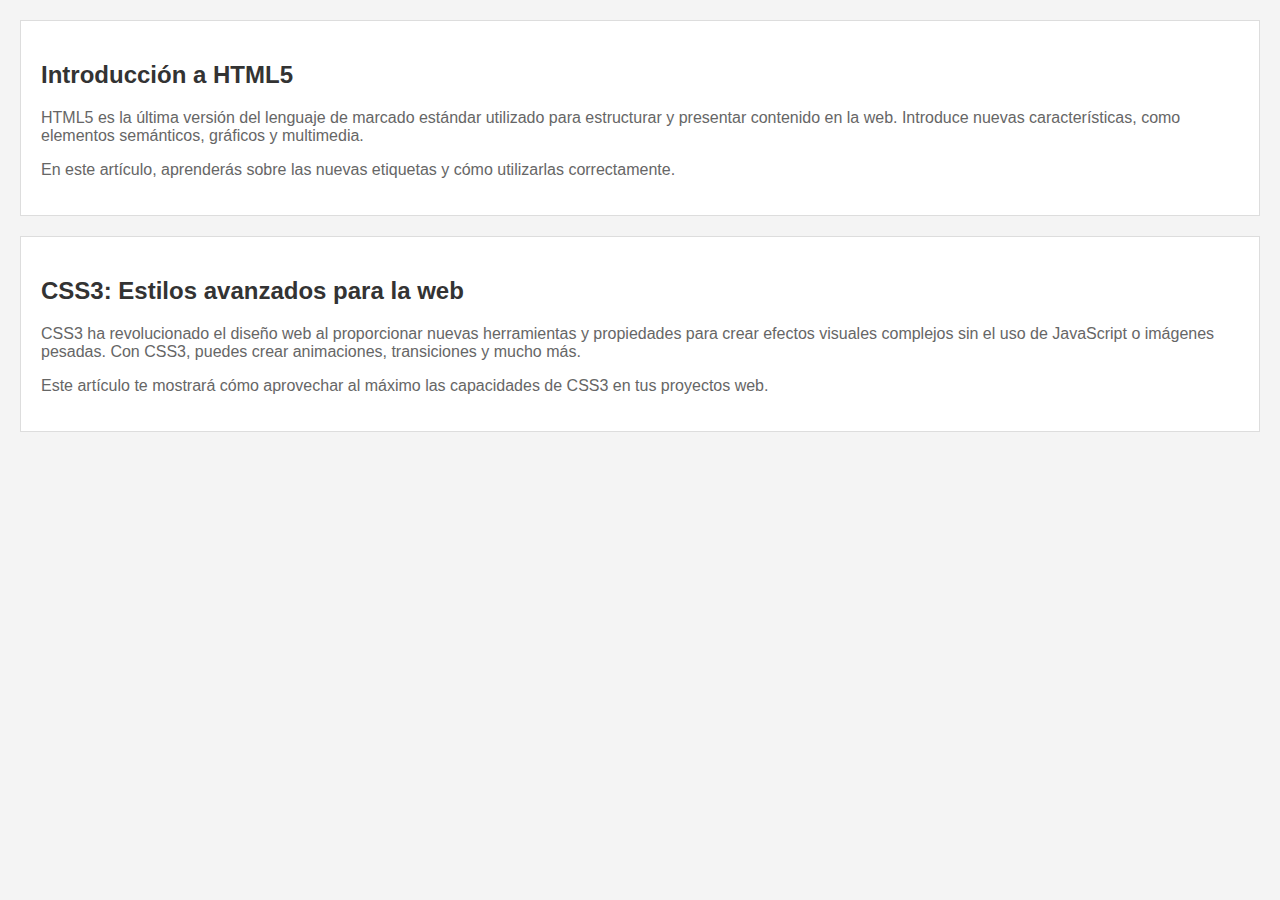
<file: Html 5 BoilerPlate/Ejemplo_Article.html>
<!DOCTYPE html>
<html lang="es">
<head>
  <meta charset="UTF-8">
  <meta name="viewport" content="width=device-width, initial-scale=1.0">
  <title>Ejemplo de Artículo</title>
  <style>
    body {
      font-family: Arial, sans-serif;
      background-color: #f4f4f4;
      margin: 20px;
    }
    article {
      background-color: #fff;
      padding: 20px;
      margin-bottom: 20px;
      border: 1px solid #ddd;
    }
    h2 {
      color: #333;
    }
    p {
      color: #666;
    }
  </style>
</head>
<body>

  <!-- Primer artículo -->
  <article>
    <h2>Introducción a HTML5</h2>
    <p>HTML5 es la última versión del lenguaje de marcado estándar utilizado para estructurar y presentar contenido en la web. Introduce nuevas características, como elementos semánticos, gráficos y multimedia.</p>
    <p>En este artículo, aprenderás sobre las nuevas etiquetas y cómo utilizarlas correctamente.</p>
  </article>

  <!-- Segundo artículo -->
  <article>
    <h2>CSS3: Estilos avanzados para la web</h2>
    <p>CSS3 ha revolucionado el diseño web al proporcionar nuevas herramientas y propiedades para crear efectos visuales complejos sin el uso de JavaScript o imágenes pesadas. Con CSS3, puedes crear animaciones, transiciones y mucho más.</p>
    <p>Este artículo te mostrará cómo aprovechar al máximo las capacidades de CSS3 en tus proyectos web.</p>
  </article>

</body>
</html>
</file>
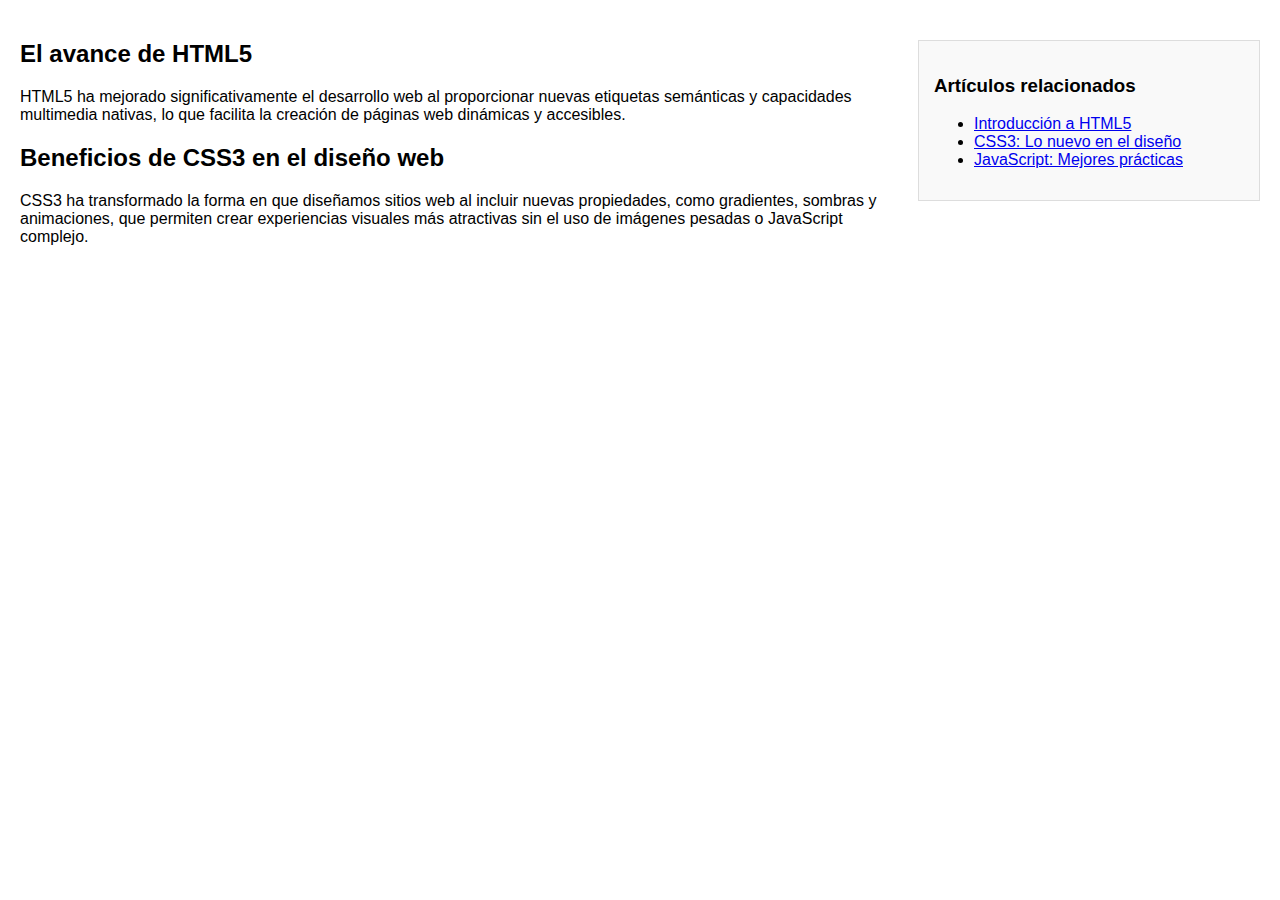
<file: Html 5 BoilerPlate/Ejemplo_Aside.html>
<!DOCTYPE html>
<html lang="es">
<head>
  <meta charset="UTF-8">
  <meta name="viewport" content="width=device-width, initial-scale=1.0">
  <title>Ejemplo de Aside</title>
  <style>
    body {
      font-family: Arial, sans-serif;
      margin: 20px;
    }
    main {
      width: 70%;
      float: left;
    }
    aside {
      width: 25%;
      float: right;
      background-color: #f9f9f9;
      padding: 15px;
      margin: 20px 0;
      border: 1px solid #ddd;
    }
    article {
      margin-bottom: 20px;
    }
  </style>
</head>
<body>

  <!-- Contenido principal -->
  <main>
    <article>
      <h2>El avance de HTML5</h2>
      <p>HTML5 ha mejorado significativamente el desarrollo web al proporcionar nuevas etiquetas semánticas y capacidades multimedia nativas, lo que facilita la creación de páginas web dinámicas y accesibles.</p>
    </article>

    <article>
      <h2>Beneficios de CSS3 en el diseño web</h2>
      <p>CSS3 ha transformado la forma en que diseñamos sitios web al incluir nuevas propiedades, como gradientes, sombras y animaciones, que permiten crear experiencias visuales más atractivas sin el uso de imágenes pesadas o JavaScript complejo.</p>
    </article>
  </main>

  <!-- Contenido secundario o complementario -->
  <aside>
    <h3>Artículos relacionados</h3>
    <ul>
      <li><a href="#">Introducción a HTML5</a></li>
      <li><a href="#">CSS3: Lo nuevo en el diseño</a></li>
      <li><a href="#">JavaScript: Mejores prácticas</a></li>
    </ul>
  </aside>

</body>
</html>
</file>
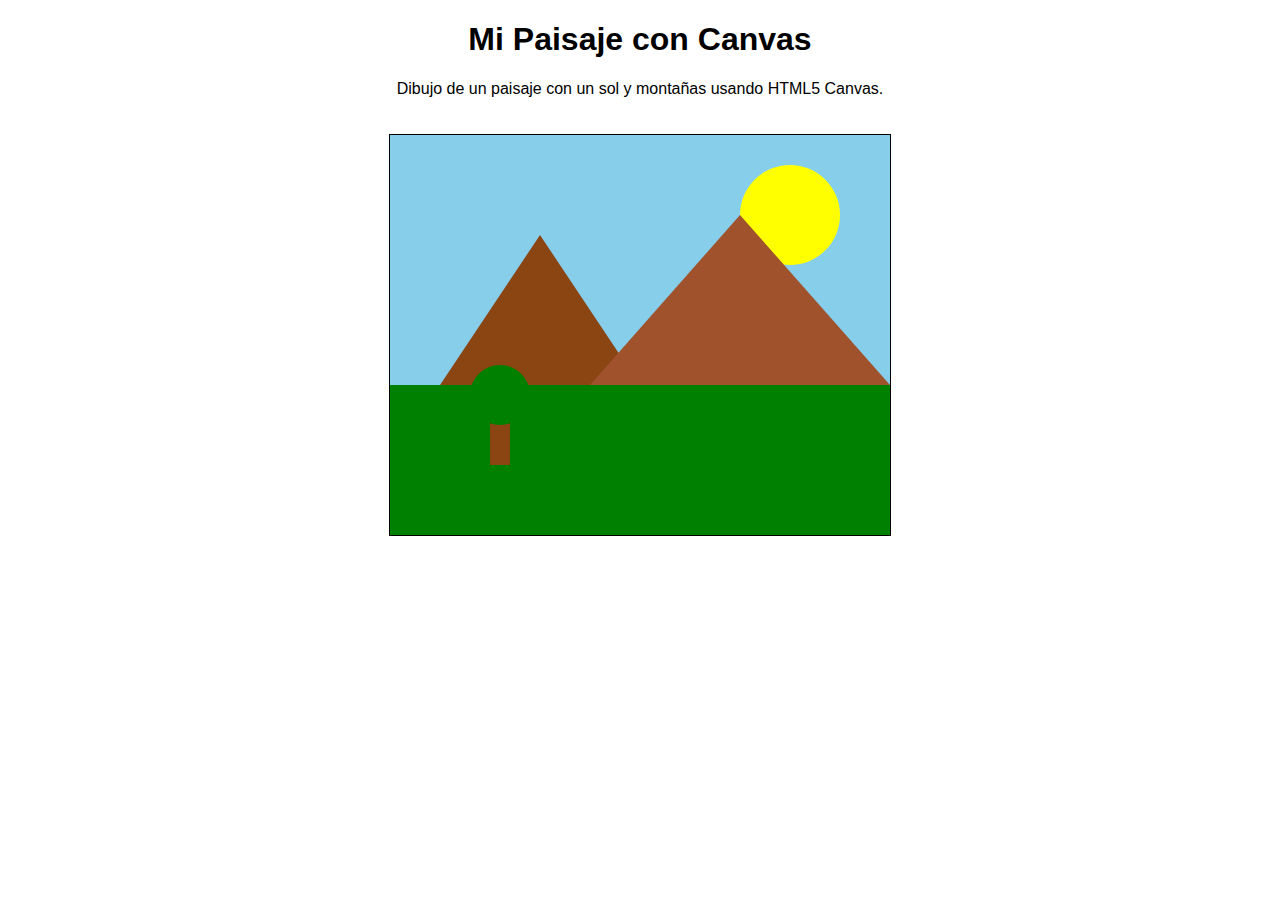
<file: Html 5 BoilerPlate/Ejemplo_Canvas.html>
<!DOCTYPE html>
<html lang="es">
<head>
    <meta charset="UTF-8">
    <meta name="viewport" content="width=device-width, initial-scale=1.0">
    <title>Dibujo con Canvas</title>
    <style>
        body {
            text-align: center;
            font-family: Arial, sans-serif;
        }
        canvas {
            border: 1px solid black;
            margin-top: 20px;
        }
    </style>
</head>
<body>

    <h1>Mi Paisaje con Canvas</h1>
    <p>Dibujo de un paisaje con un sol y montañas usando HTML5 Canvas.</p>
    
    <canvas id="miCanvas" width="500" height="400"></canvas>

    <script>
        // Obtener el contexto del canvas
        var canvas = document.getElementById('miCanvas');
        var ctx = canvas.getContext('2d');

        // Cielo
        ctx.fillStyle = 'skyblue';
        ctx.fillRect(0, 0, canvas.width, 250);

        // Sol
        ctx.beginPath();
        ctx.arc(400, 80, 50, 0, Math.PI * 2, true); // círculo
        ctx.fillStyle = 'yellow';
        ctx.fill();
        ctx.closePath();

        // Montañas
        ctx.beginPath();
        ctx.moveTo(50, 250);  // Punto de inicio
        ctx.lineTo(150, 100); // Pico de la primera montaña
        ctx.lineTo(250, 250); // Base de la primera montaña
        ctx.lineTo(50, 250);  // Volver al punto de inicio
        ctx.fillStyle = '#8B4513'; // Color marrón para la montaña
        ctx.fill();
        ctx.closePath();

        ctx.beginPath();
        ctx.moveTo(200, 250);
        ctx.lineTo(350, 80);  // Pico de la segunda montaña
        ctx.lineTo(500, 250);
        ctx.lineTo(200, 250);
        ctx.fillStyle = '#A0522D';
        ctx.fill();
        ctx.closePath();

        // Césped
        ctx.fillStyle = 'green';
        ctx.fillRect(0, 250, canvas.width, 150);

        // Árbol
        // Tronco
        ctx.fillStyle = '#8B4513';
        ctx.fillRect(100, 270, 20, 60);

        // Hojas del árbol (círculo)
        ctx.beginPath();
        ctx.arc(110, 260, 30, 0, Math.PI * 2, true); // círculo
        ctx.fillStyle = 'green';
        ctx.fill();
        ctx.closePath();
    </script>

</body>
</html>
</file>
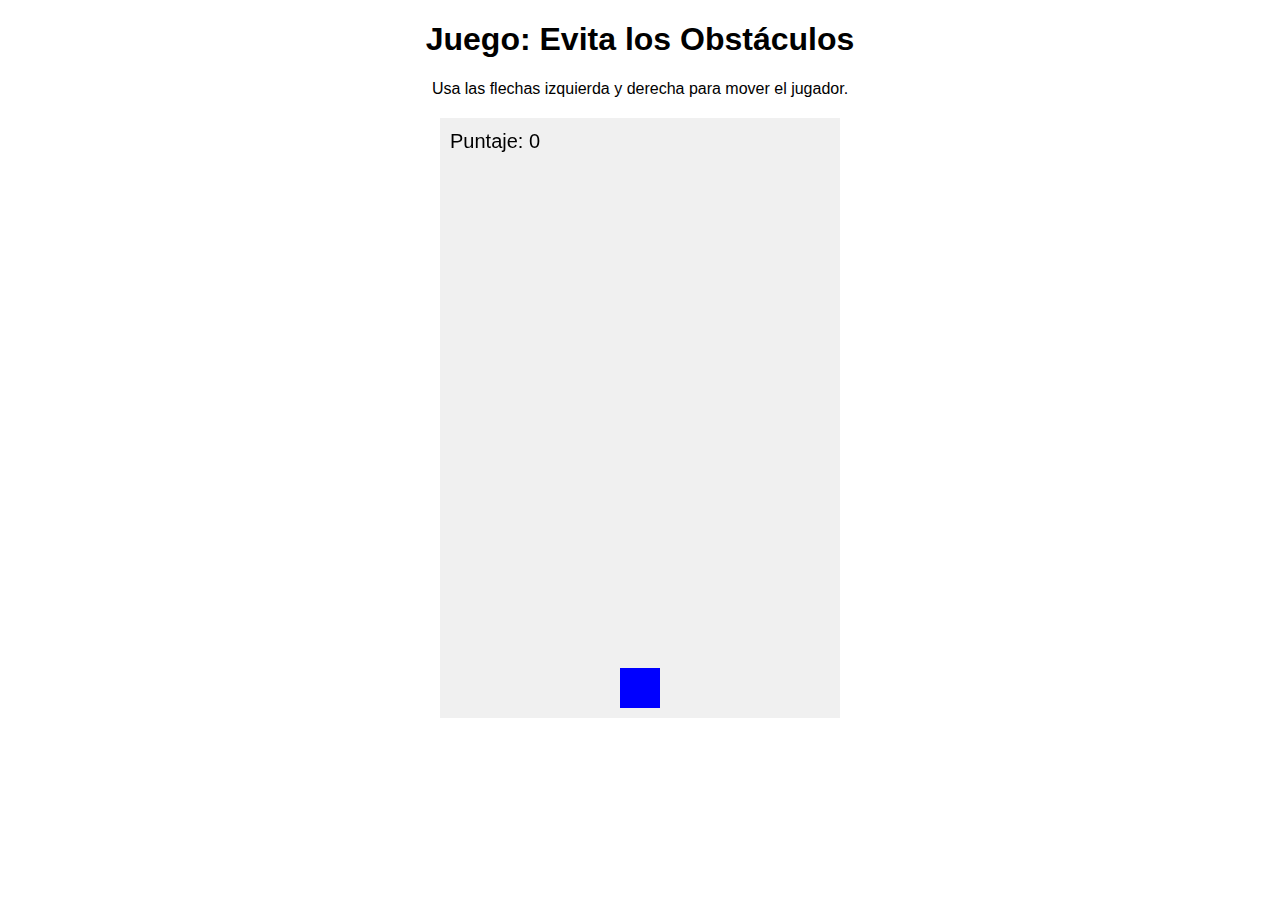
<file: Html 5 BoilerPlate/Ejemplo_Canvas_juego.html>
<!DOCTYPE html>
<html lang="es">
<head>
  <meta charset="UTF-8">
  <meta name="viewport" content="width=device-width, initial-scale=1.0">
  <title>Juego Simple con Canvas</title>
  <style>
    body {
      margin: 0;
      overflow: hidden;
      text-align: center;
      font-family: Arial, sans-serif;
    }
    canvas {
      display: block;
      background-color: #f0f0f0;
      margin: 20px auto;
    }
  </style>
</head>
<body>

<h1>Juego: Evita los Obstáculos</h1>
<p>Usa las flechas izquierda y derecha para mover el jugador.</p>

<canvas id="gameCanvas" width="400" height="600"></canvas>

<script>
  const canvas = document.getElementById("gameCanvas");
  const ctx = canvas.getContext("2d");

  // Dimensiones del jugador
  const playerWidth = 40;
  const playerHeight = 40;
  let playerX = canvas.width / 2 - playerWidth / 2;
  const playerY = canvas.height - playerHeight - 10;
  const playerSpeed = 5;

  // Estado del jugador
  let isGameOver = false;
  let score = 0;

  // Obstáculos
  const obstacles = [];
  const obstacleWidth = 40;
  const obstacleHeight = 40;
  const obstacleSpeed = 3;
  let obstacleInterval = 2000; // Tiempo entre la creación de obstáculos

  // Movimiento del jugador
  let leftPressed = false;
  let rightPressed = false;

  // Controlar el movimiento del jugador
  document.addEventListener("keydown", (e) => {
    if (e.key === "ArrowLeft") leftPressed = true;
    if (e.key === "ArrowRight") rightPressed = true;
  });

  document.addEventListener("keyup", (e) => {
    if (e.key === "ArrowLeft") leftPressed = false;
    if (e.key === "ArrowRight") rightPressed = false;
  });

  // Función para dibujar el jugador
  function drawPlayer() {
    ctx.fillStyle = "blue";
    ctx.fillRect(playerX, playerY, playerWidth, playerHeight);
  }

  // Función para crear obstáculos
  function createObstacle() {
    const x = Math.random() * (canvas.width - obstacleWidth);
    obstacles.push({ x: x, y: 0 });
  }

  // Función para dibujar obstáculos
  function drawObstacles() {
    ctx.fillStyle = "red";
    obstacles.forEach((obstacle, index) => {
      ctx.fillRect(obstacle.x, obstacle.y, obstacleWidth, obstacleHeight);
      obstacle.y += obstacleSpeed;

      // Eliminar el obstáculo si sale de la pantalla
      if (obstacle.y > canvas.height) {
        obstacles.splice(index, 1);
        score++;
      }

      // Detectar colisión
      if (
        obstacle.x < playerX + playerWidth &&
        obstacle.x + obstacleWidth > playerX &&
        obstacle.y < playerY + playerHeight &&
        obstacle.y + obstacleHeight > playerY
      ) {
        isGameOver = true;
      }
    });
  }

  // Dibujar el puntaje
  function drawScore() {
    ctx.fillStyle = "black";
    ctx.font = "20px Arial";
    ctx.fillText("Puntaje: " + score, 10, 30);
  }

  // Mostrar "Game Over"
  function drawGameOver() {
    ctx.fillStyle = "black";
    ctx.font = "40px Arial";
    ctx.fillText("¡Game Over!", canvas.width / 2 - 100, canvas.height / 2);
  }

  // Actualizar el juego
  function updateGame() {
    ctx.clearRect(0, 0, canvas.width, canvas.height);

    if (isGameOver) {
      drawGameOver();
      return;
    }

    drawPlayer();
    drawObstacles();
    drawScore();

    // Mover el jugador
    if (leftPressed && playerX > 0) playerX -= playerSpeed;
    if (rightPressed && playerX < canvas.width - playerWidth) playerX += playerSpeed;

    requestAnimationFrame(updateGame);
  }

  // Crear obstáculos cada cierto tiempo
  setInterval(createObstacle, obstacleInterval);

  // Iniciar el juego
  updateGame();

</script>

</body>
</html>
</file>
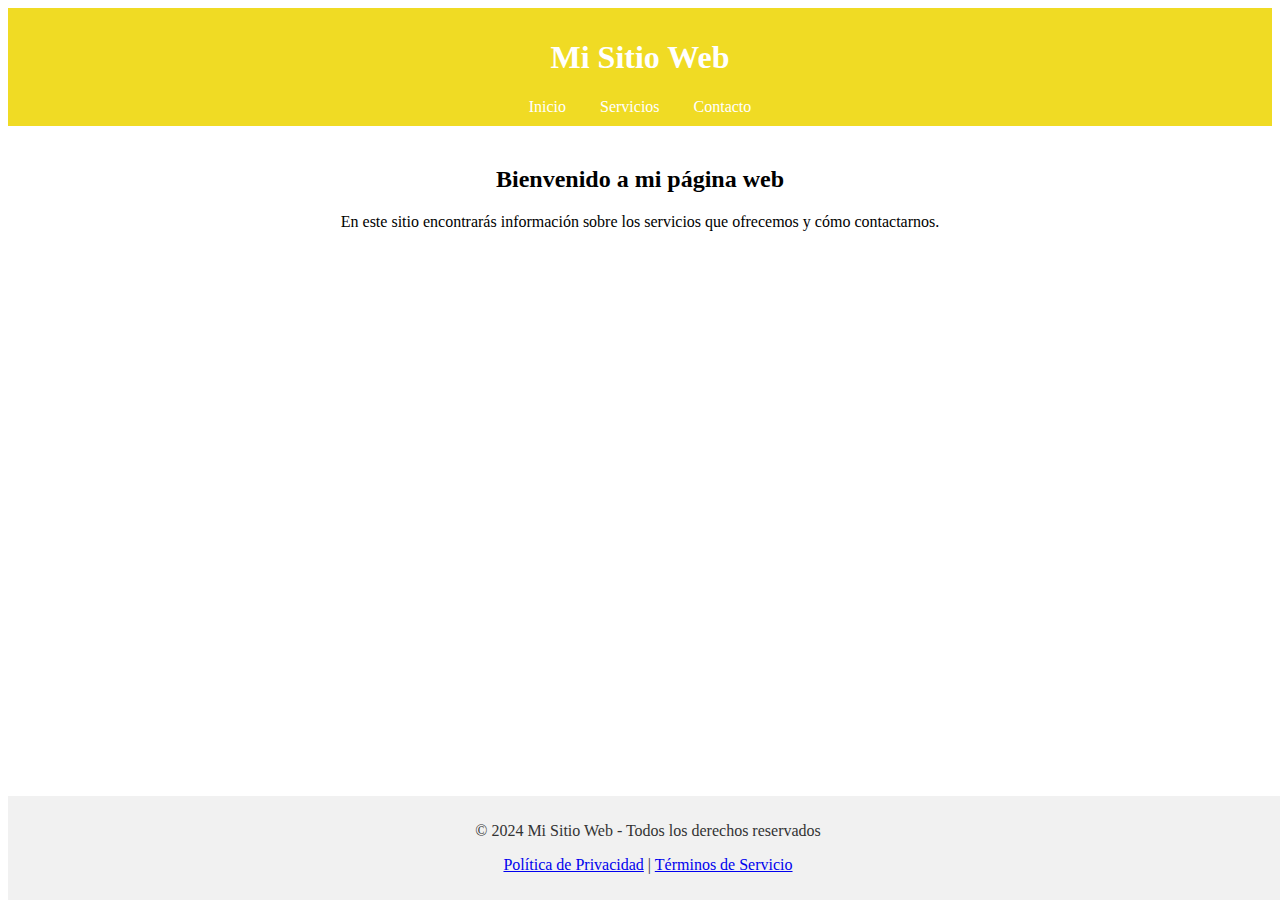
<file: Html 5 BoilerPlate/Ejemplo_Header_Footer.html>
<!DOCTYPE html>
<html lang="es">
<head>
  <meta charset="UTF-8">
  <meta name="viewport" content="width=device-width, initial-scale=1.0">
  <title>Ejemplo de Header y Footer</title>
  <style>
    body {
      font-family: 'Segoe UI', Tahoma, Geneva, Verdana, sans-serif
      margin: 0;
      padding: 0;
    }
    header {
      background-color: #f0db24;
      color: white;
      padding: 10px 0;
      text-align: center;
    }
    header nav a {
      color: white;
      margin: 0 15px;
      text-decoration: none;
    }
    main {
      padding: 20px;
      text-align: center;
    }
    footer {
      background-color: #f1f1f1;
      color: #333;
      text-align: center;
      padding: 10px 0;
      position: fixed;
      bottom: 0;
      width: 100%;
    }
  </style>
</head>
<body>

  <!-- Encabezado principal de la página -->
  <header>
    <h1>Mi Sitio Web</h1>
    <nav>
      <a href="#">Inicio</a>
      <a href="#">Servicios</a>
      <a href="#">Contacto</a>
    </nav>
  </header>

  <!-- Contenido principal de la página -->
  <main>
    <h2>Bienvenido a mi página web</h2>
    <p>En este sitio encontrarás información sobre los servicios que ofrecemos y cómo contactarnos.</p>
  </main>

  <!-- Pie de página principal -->
  <footer>
    <p>&copy; 2024 Mi Sitio Web - Todos los derechos reservados</p>
    <p><a href="#">Política de Privacidad</a> | <a href="#">Términos de Servicio</a></p>
  </footer>

</body>
</html>
</file>
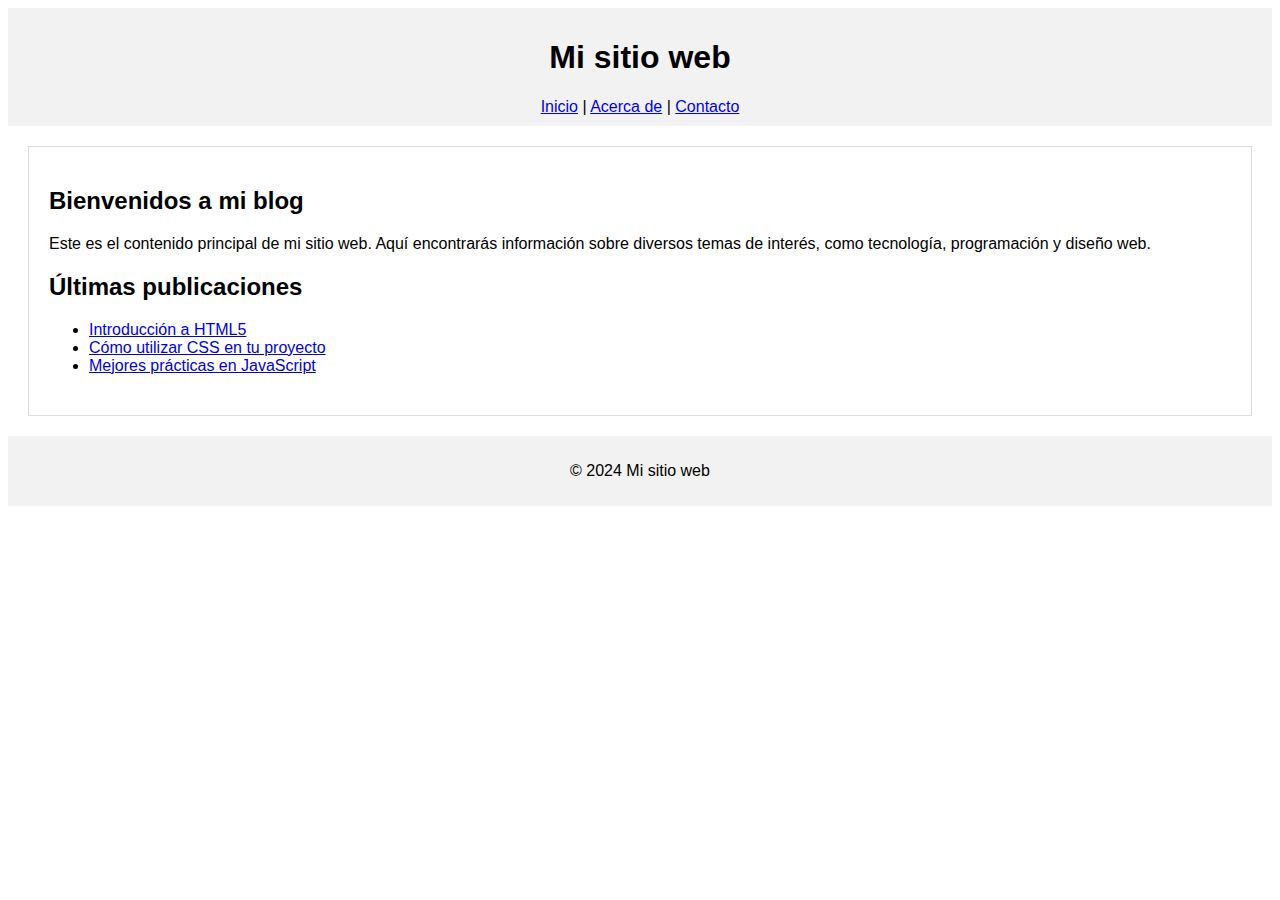
<file: Html 5 BoilerPlate/Ejemplo_Main.html>
<!DOCTYPE html>
<html lang="es">
<head>
  <meta charset="UTF-8">
  <meta name="viewport" content="width=device-width, initial-scale=1.0">
  <title>Ejemplo de uso de la etiqueta Main</title>
  <style>
    body {
      font-family: Arial, sans-serif;
    }
    header, footer {
      background-color: #f2f2f2;
      padding: 10px;
      text-align: center;
    }
    main {
      background-color: #ffffff;
      margin: 20px;
      padding: 20px;
      border: 1px solid #ddd;
    }
    article {
      margin-bottom: 20px;
    }
  </style>
</head>
<body>

  <!-- Encabezado de la página -->
  <header>
    <h1>Mi sitio web</h1>
    <nav>
      <a href="#">Inicio</a> | 
      <a href="#">Acerca de</a> | 
      <a href="#">Contacto</a>
    </nav>
  </header>

  <!-- Contenido principal encapsulado dentro de la etiqueta main -->
  <main>
    <article>
      <h2>Bienvenidos a mi blog</h2>
      <p>Este es el contenido principal de mi sitio web. Aquí encontrarás información sobre diversos temas de interés, como tecnología, programación y diseño web.</p>
    </article>

    <article>
      <h2>Últimas publicaciones</h2>
      <ul>
        <li><a href="#">Introducción a HTML5</a></li>
        <li><a href="#">Cómo utilizar CSS en tu proyecto</a></li>
        <li><a href="#">Mejores prácticas en JavaScript</a></li>
      </ul>
    </article>
  </main>

  <!-- Pie de página -->
  <footer>
    <p>© 2024 Mi sitio web</p>
  </footer>

</body>
</html>
</file>
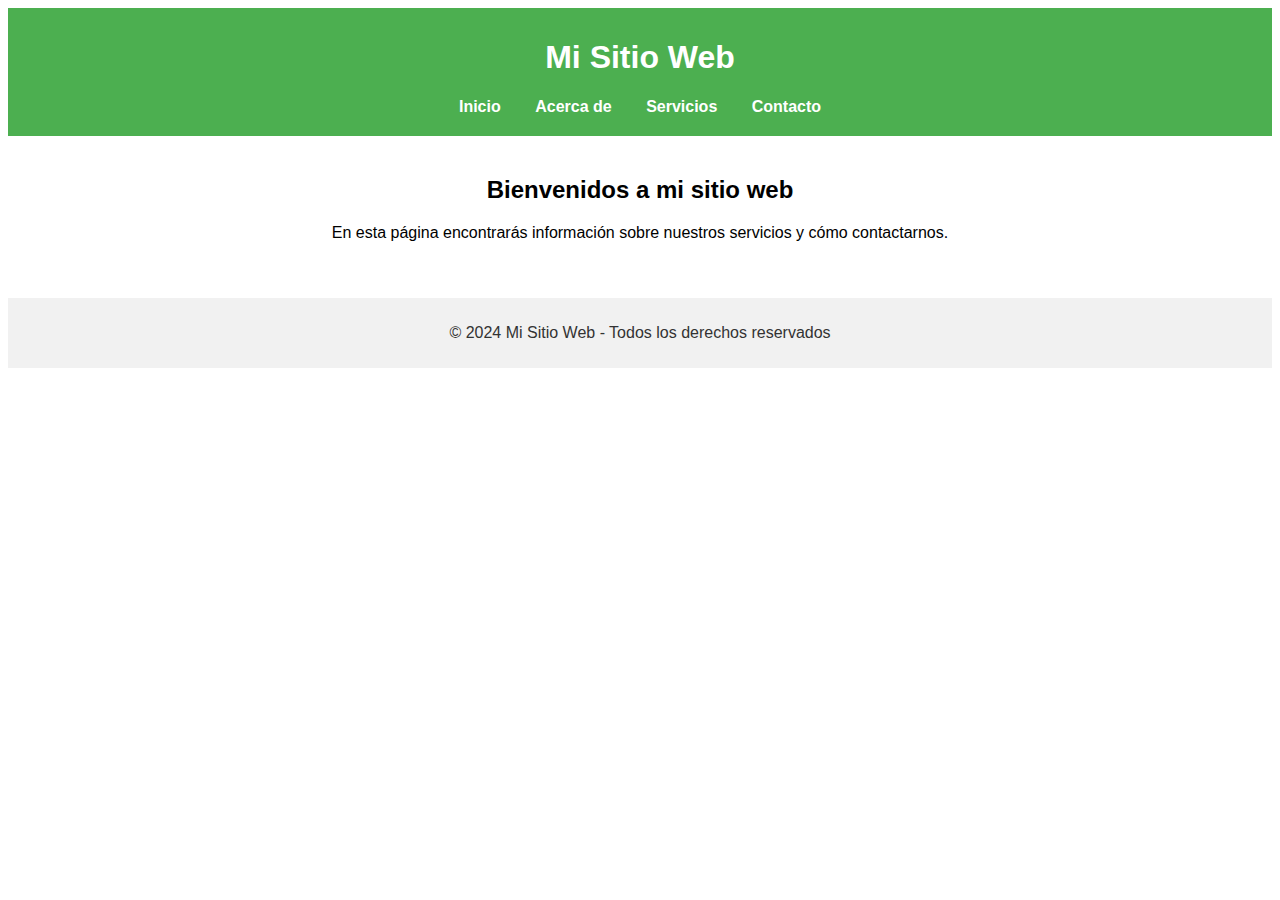
<file: Html 5 BoilerPlate/Ejemplo_Nav.html>
<!DOCTYPE html>
<html lang="es">
<head>
  <meta charset="UTF-8">
  <meta name="viewport" content="width=device-width, initial-scale=1.0">
  <title>Ejemplo de Etiqueta Nav</title>
  <style>
    body {
      font-family: Arial, sans-serif;
    }
    header {
      background-color: #4CAF50;
      color: white;
      padding: 10px;
      text-align: center;
    }
    nav {
      margin: 10px 0;
      text-align: center;
    }
    nav a {
      color: white;
      margin: 0 15px;
      text-decoration: none;
      font-weight: bold;
    }
    nav a:hover {
      text-decoration: underline;
    }
    main {
      padding: 20px;
      text-align: center;
    }
    footer {
      background-color: #f1f1f1;
      color: #333;
      text-align: center;
      padding: 10px 0;
      margin-top: 20px;
    }
  </style>
</head>
<body>

  <!-- Encabezado con navegación -->
  <header>
    <h1>Mi Sitio Web</h1>
    <!-- Navegación -->
    <nav>
      <a href="#">Inicio</a>
      <a href="#">Acerca de</a>
      <a href="#">Servicios</a>
      <a href="#">Contacto</a>
    </nav>
  </header>

  <!-- Contenido principal -->
  <main>
    <h2>Bienvenidos a mi sitio web</h2>
    <p>En esta página encontrarás información sobre nuestros servicios y cómo contactarnos.</p>
  </main>

  <!-- Pie de página -->
  <footer>
    <p>&copy; 2024 Mi Sitio Web - Todos los derechos reservados</p>
  </footer>

</body>
</html>
</file>
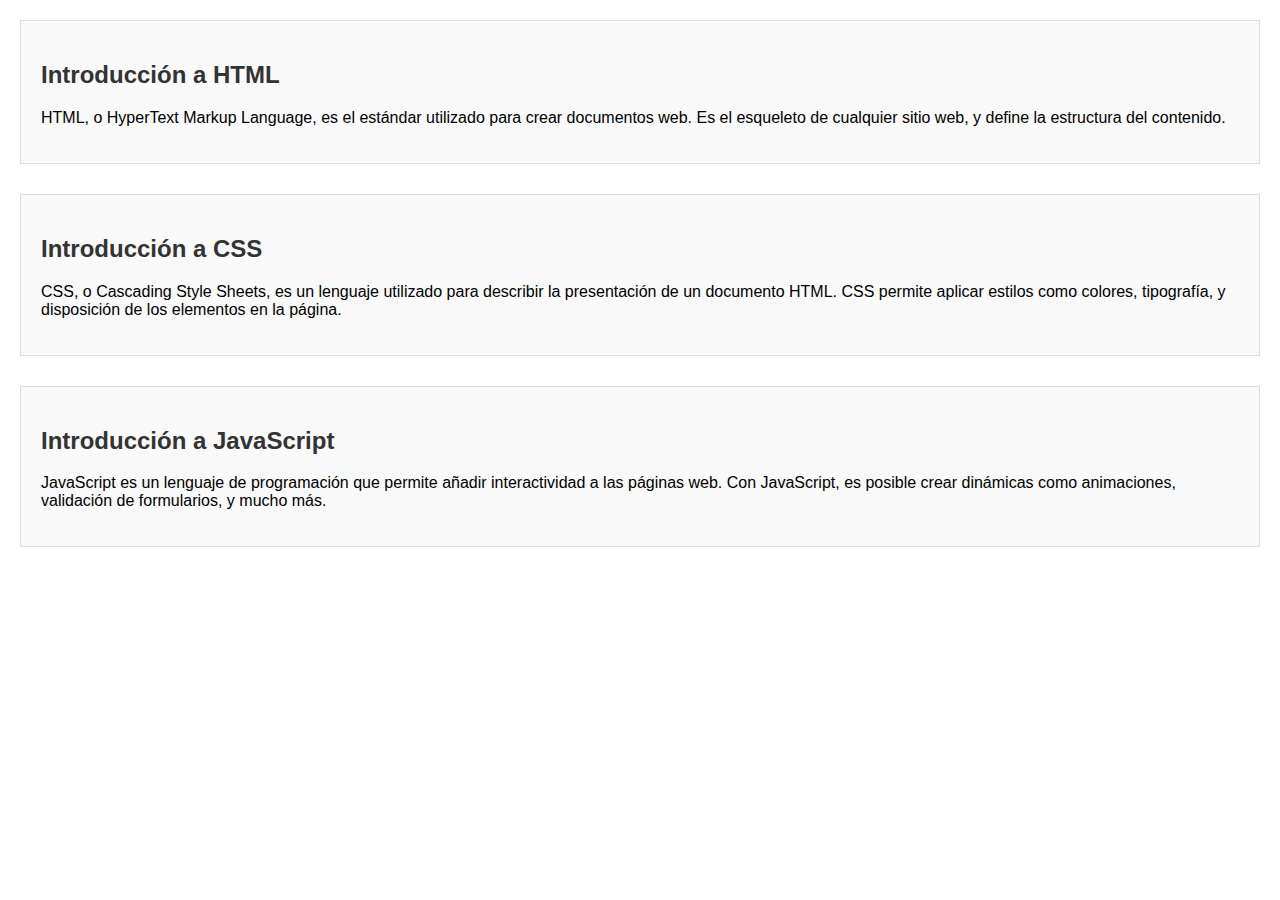
<file: Html 5 BoilerPlate/Ejemplo_Section.html>
<!DOCTYPE html>
<html lang="es">
<head>
  <meta charset="UTF-8">
  <meta name="viewport" content="width=device-width, initial-scale=1.0">
  <title>Ejemplo de Secciones</title>
  <style>
    body {
      font-family: Arial, sans-serif;
      margin: 20px;
    }
    section {
      margin-bottom: 30px;
      padding: 20px;
      background-color: #f9f9f9;
      border: 1px solid #ddd;
    }
    section h2 {
      color: #333;
    }
  </style>
</head>
<body>

  <!-- Sección sobre HTML -->
  <section>
    <h2>Introducción a HTML</h2>
    <p>HTML, o HyperText Markup Language, es el estándar utilizado para crear documentos web. Es el esqueleto de cualquier sitio web, y define la estructura del contenido.</p>
  </section>

  <!-- Sección sobre CSS -->
  <section>
    <h2>Introducción a CSS</h2>
    <p>CSS, o Cascading Style Sheets, es un lenguaje utilizado para describir la presentación de un documento HTML. CSS permite aplicar estilos como colores, tipografía, y disposición de los elementos en la página.</p>
  </section>

  <!-- Sección sobre JavaScript -->
  <section>
    <h2>Introducción a JavaScript</h2>
    <p>JavaScript es un lenguaje de programación que permite añadir interactividad a las páginas web. Con JavaScript, es posible crear dinámicas como animaciones, validación de formularios, y mucho más.</p>
  </section>

</body>
</html>
</file>
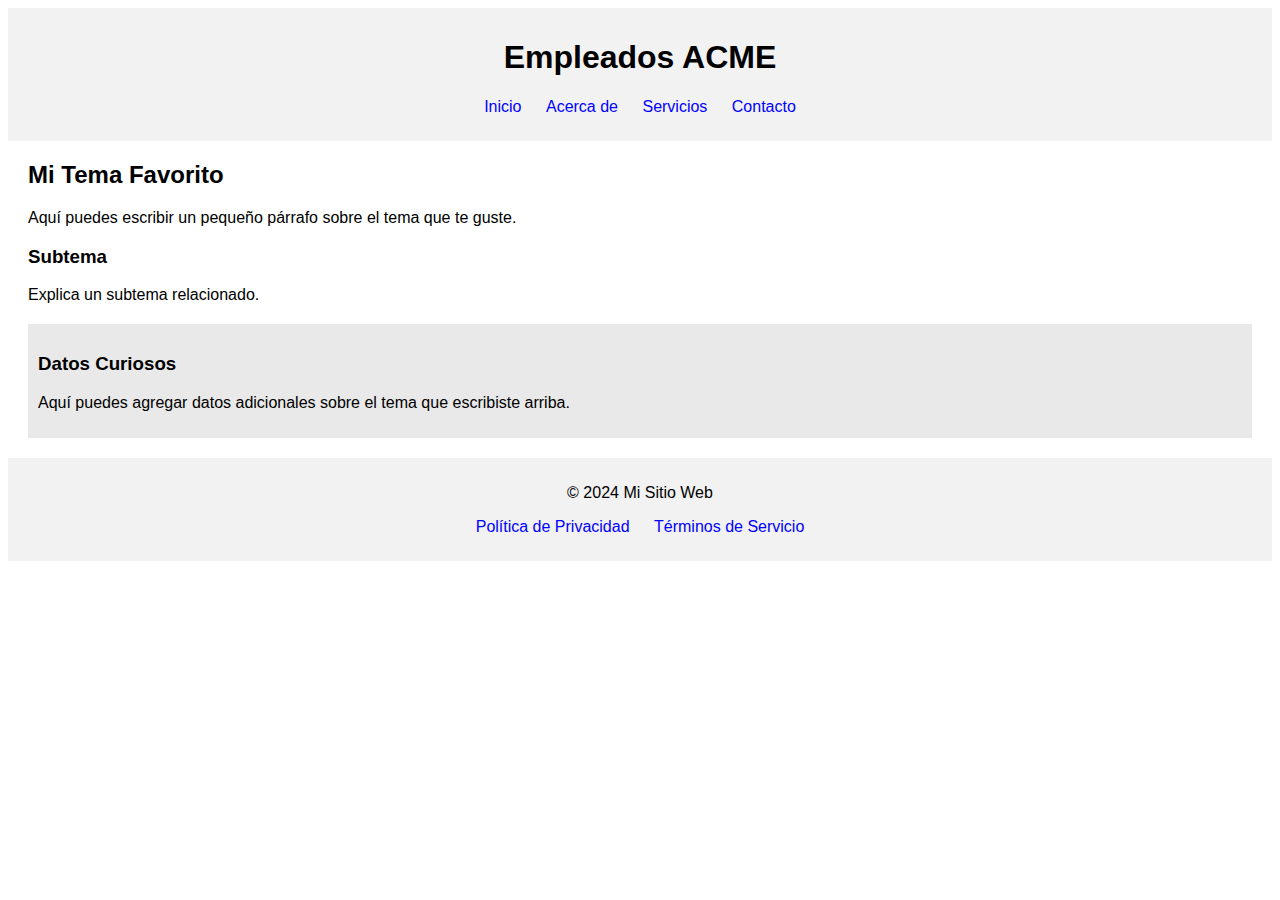
<file: Html 5 BoilerPlate/Ejercicio_07.html>
<!DOCTYPE html>
<html lang="es">
<head>
  <meta charset="UTF-8">
  <meta name="viewport" content="width=device-width, initial-scale=1.0">
  <title>Página web básica</title>
  <style>
    body {
      font-family: Arial, sans-serif;
    }
    header, footer {
      background-color: #f2f2f2;
      padding: 10px;
      text-align: center;
    }
    nav {
      margin: 15px 0;
    }
    nav a {
      margin: 0 10px;
      text-decoration: none;
      color: blue;
    }
    main {
      margin: 20px;
    }
    aside {
      background-color: #e9e9e9;
      padding: 10px;
      margin: 20px 0;
    }
  </style>
</head>
<body>

  <header>
    <!-- Añade el título de tu sitio web aquí -->
    <h1>Empleados ACME</h1>
    
    <!-- Añade los enlaces de navegación aquí (Inicio, Acerca de, Servicios, Contacto) -->
    <nav>
      <a href="#">Inicio</a>
      <a href="#">Acerca de</a>
      <a href="#">Servicios</a>
      <a href="#">Contacto</a>
    </nav>
  </header>

  <main>
    <!-- Crea un artículo sobre tu tema favorito -->
    <article>
      <h2>Mi Tema Favorito</h2>
      <p>Aquí puedes escribir un pequeño párrafo sobre el tema que te guste.</p>
      
      <!-- Añade una sección dentro del artículo -->
      <section>
        <h3>Subtema</h3>
        <p>Explica un subtema relacionado.</p>
      </section>
      
      <!-- Crea un área de contenido complementario -->
      <aside>
        <h3>Datos Curiosos</h3>
        <p>Aquí puedes agregar datos adicionales sobre el tema que escribiste arriba.</p>
      </aside>
    </article>
  </main>

  <footer>
    <!-- Añade la información de derechos de autor -->
    <p>&copy; 2024 Mi Sitio Web</p>
    
    <!-- Añade una barra de navegación en el pie de página -->
    <nav>
      <a href="#">Política de Privacidad</a>
      <a href="#">Términos de Servicio</a>
    </nav>
  </footer>

</body>
</html>
</file>
